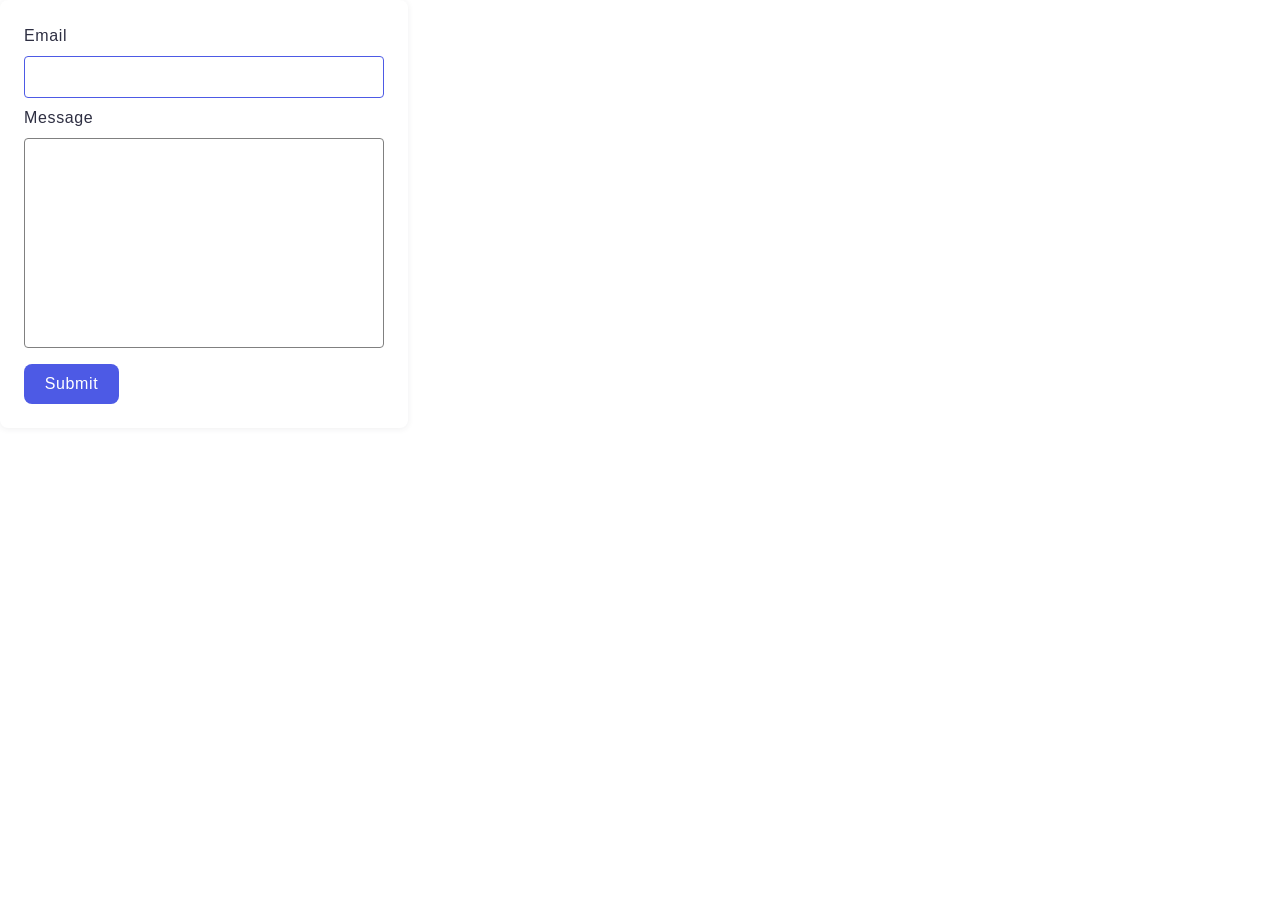
<file: src/2-form.html>
<!doctype html>
<html lang="en">
  <head>
    <meta charset="UTF-8" />
    <meta name="viewport" content="width=device-width, initial-scale=1.0" />
    <title>Feedback Form</title>
    <link rel="stylesheet" href="./css/styles.css" />
  </head>
  <body>
    <form class="feedback-form" autocomplete="off">
      <label>
        Email
        <input type="email" name="email" autofocus />
      </label>
      <label>
        Message
        <textarea name="message" rows="8"></textarea>
      </label>
      <button type="submit">Submit</button>
    </form>
    <script type="module" src="./2-form.js"></script>
  </body>
</html>
</file>
<file: src/css/styles.css>
/* Reset default styles */
* {
  margin: 0;
  padding: 0;
  box-sizing: border-box;
}

body {
  font-family:
    -apple-system, BlinkMacSystemFont, "Segoe UI", Roboto, Oxygen, Ubuntu,
    Cantarell, "Fira Sans", "Droid Sans", "Helvetica Neue", sans-serif;
  -webkit-font-smoothing: antialiased;
  -moz-osx-font-smoothing: grayscale;
}

img {
  display: block;
  max-width: 100%;
  height: auto;
}

/* Стилі для самого списку-контейнера */
.gallery {
  display: flex;
  flex-wrap: wrap;
  gap: 24px;
  row-gap: 24px;
  justify-content: center;
  padding: 24px 0;
  list-style: none; /* Прибираємо маркери списку <ul> */
  margin: 0;
}

/* Стилі для кожного елемента галереї (картки) */
.gallery-item {
  /* Якщо в макеті 3 картинки в ряд: (100% - 24px * 2) / 3 */
  width: calc((100% - 48px) / 3);
  box-sizing: border-box;
}

/* Стилі для посилання (щоб воно працювало як блок і підсвічувалося при ховері) */
.gallery-link {
  display: block;
  text-decoration: none;
  cursor: zoom-in; /* Показуємо іконку лупи при наведенні */
}

/* Стилі для самих зображень */
.gallery-image {
  display: block;
  width: 100%;
  height: 200px; /* Задай висоту, яка вказана у твоєму макеті Figma */
  object-fit: cover; /* Щоб картинки не стискалися, а красиво обрізалися */
  transition: transform 0.25s cubic-bezier(0.4, 0, 0.2, 1);
}

/* Невеликий ефект при наведенні (за бажанням, зазвичай у макетах GoIT є hover) */
.gallery-image:hover {
  transform: scale(1.03); /* Картинка буде злегка збільшуватися */
}

.feedback-form {
  background-color: #ffffff;
  padding: 24px;
  border-radius: 8px;
  width: 408px;
  display: flex;
  flex-direction: column;
  gap: 8px; /* Отступ между инпутом и текстареа */
  box-shadow: 0px 1px 6px rgba(46, 47, 66, 0.08);
}
/* Стилизация лейблов (оберток) */
.feedback-form label {
  display: flex;
  flex-direction: column;
  gap: 8px; /* Отступ между текстом "Email" и самим полем */
  font-size: 16px;
  line-height: 1.5;
  letter-spacing: 0.04em;
  color: #2e2f42;
}

/* Общие стили для инпута и textarea */
.feedback-form input,
.feedback-form textarea {
  width: 100%;
  border: 1px solid #808080;
  border-radius: 4px;
  padding: 8px 16px;
  font-size: 16px;
  line-height: 1.5;
  letter-spacing: 0.04em;
  outline: none;
  transition: border-color 250ms cubic-bezier(0.4, 0, 0.2, 1);
}

/* Стили при фокусе на поле (когда кликаешь внутрь) */
.feedback-form input:focus,
.feedback-form textarea:focus {
  border-color: #4d5ae5; /* Красивый синий цвет GoIT */
}

/* Ограничиваем textarea, чтобы ее нельзя было растянуть во все стороны */
.feedback-form textarea {
  resize: none;
  min-height: 80px;
}

/* Кнопка отправки */
.feedback-form button {
  display: block;
  width: 95px; /* Маленькая аккуратная кнопка по ТЗ GoIT */
  height: 40px;
  margin-top: 8px; /* Дополнительный отступ сверху */
  background-color: #4d5ae5;
  color: #ffffff;
  border: none;
  border-radius: 8px;
  font-weight: 500;
  font-size: 16px;
  line-height: 1.5;
  letter-spacing: 0.04em;
  cursor: pointer;
  transition: background-color 250ms cubic-bezier(0.4, 0, 0.2, 1);
}

/* Эффект при наведении на кнопку */
.feedback-form button:hover {
  background-color: #404bbf; /* Темно-синий */
}
</file>
